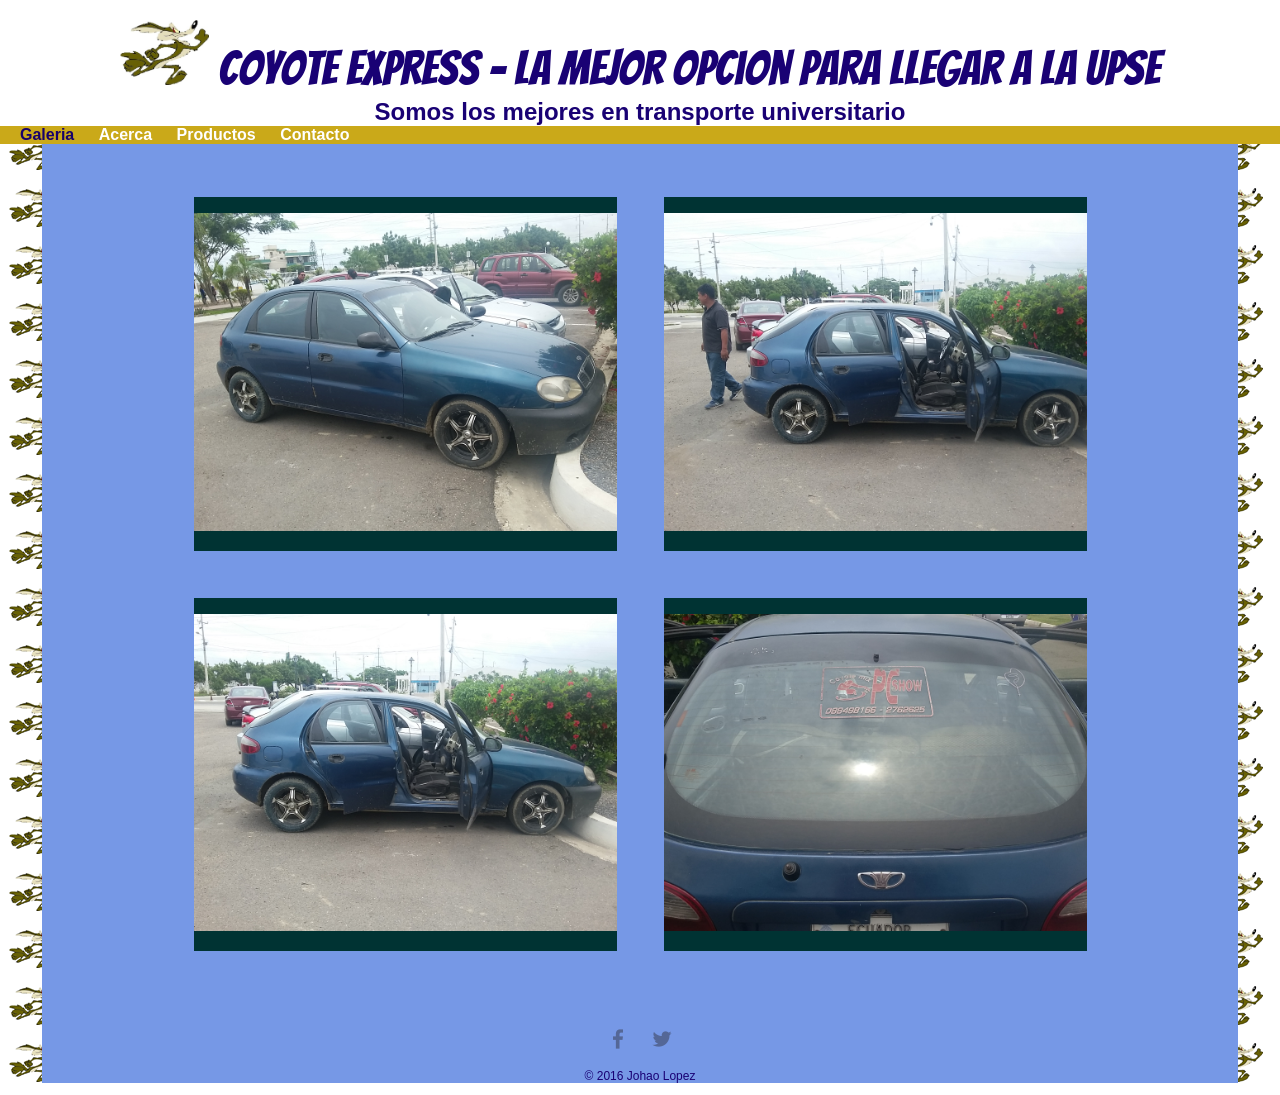
<file: index.html>
<!DOCTYPE html>
<html>
<head>
	<link rel="stylesheet" type="text/css" href="css/normalize.css">
	<!--para llamar las librerias de las fuentes -->	
	<link href='https://fonts.googleapis.com/css?family=Bangers|Amaranth|Open+Sans+Condensed:300' rel='stylesheet' type='text/css'> 
	<!--ESTA LINEA LLAMA AL CSS-->
	<link rel="stylesheet" type="text/css" href="css/main.css">
	<!--PARA EL TITULO DE LA PAGINA-->
	<title>
		Coyote Express
	</title>
	<!--DEFINE EL TIPO DE CARACTERES Q VAMOS A UTILIZAR-->
	<meta charset="UTF-8">
	<meta name="keywords" content="UPSE, expreso, coyote, Santa Elena">
	<meta name="description" content="Transporte expreso sin animo de lucro a beneficio de los estudiantes de Playas y Posorja">
	<meta name="author" content="Johao Lopez y Jose Echeverria Soluciones Informaticas">
</head>
<body>
	<header>
		<a href="index.html" id="logo">
			<h1>
				<!--SRC PARA LLAMAR A UNA IMAGEN DENTRO DE UNA CARPETA ESPECIFICA, IDENTIFICADOR DE ID ES EL LOGOIMG ***Y DE CLASES***-->
				<img id="logoimg" src="img/coyote.jpg" alt="Logo_Expreso">
				Coyote Express - La mejor opcion para llegar a la UPSE
			</h1>
			<h2>
				Somos los mejores en transporte universitario
			</h2>
		</a>
		<nav id="menu">
			<ul> <!--LISTA DESORDENADA, EL OL ES PARA LISTA ORDENADA, LI PARA LOS ELEMENTOS DE LA LISTA, A --> 
				<li><a href="index.html" class="selected">Galeria</a></li>
				<li><a href="about.html">Acerca</a></li>
				<li><a href="products.html">Productos</a></li>
				<li><a href="contact.html">Contacto</a></li>
			</ul>
		</nav>
	</header>
	<div id="wrapper"> <!--DIV CAJA O CONTENEDOR-->
		<section>
			<ul id="galeria">
				<li>
					<p><a href="img/auto_1.jpg"><img src="img/auto_1.jpg" alt="Express_Photo"></a></p>
				</li>
				<li>
					<p><a href="img/auto_4.jpg"><img src="img/auto_4.jpg" alt="Express_Side_1"></a></p>
				</li>
				<li>
					<p><a href="img/auto_5.jpg"><img src="img/auto_5.jpg" alt="Express_Side_2"></a></p>
				</li>
				<li>
					<p><a href="img/auto_3.jpg"><img src="img/auto_3.jpg" alt="Express_Side_3"></a></p>
				</li>
			</ul>
		</section>
		<footer>
				<a href="https://www.facebook.com/">
					<img src="img/facebook.png" class="social-icon" alt="Facebook_Coyote">
				</a>
				<a href="https://www.twitter.com/danielopzm">
					<img src="img/twitter.png" class="social-icon" alt="Twitter_Johao">
				</a>
				<p>&copy; 2016 Johao Lopez</p>
		</footer>
	</div>
	<script src="https://code.jquery.com/jquery-1.12.0.min.js"></script> <!--EL SCRIPT(CODIGO FUERA) SIEMPRE TIENE Q IR AL FINAL DEL BODY, ESTA LINEA ES INDISPENSABLE PORQ LLAMAN LAS LIBRERIAS DE JQUERY DESDE LA PAGINA OFICIAL-->
		<script src="js/app.js" type="text/javascript" charset="utf-8"></script> <!--LLAMA AL ARCHIVO JS QUE DEBEMOS TENER EN NUESTRO PROYECTO-->
</body>
</html>
</file>
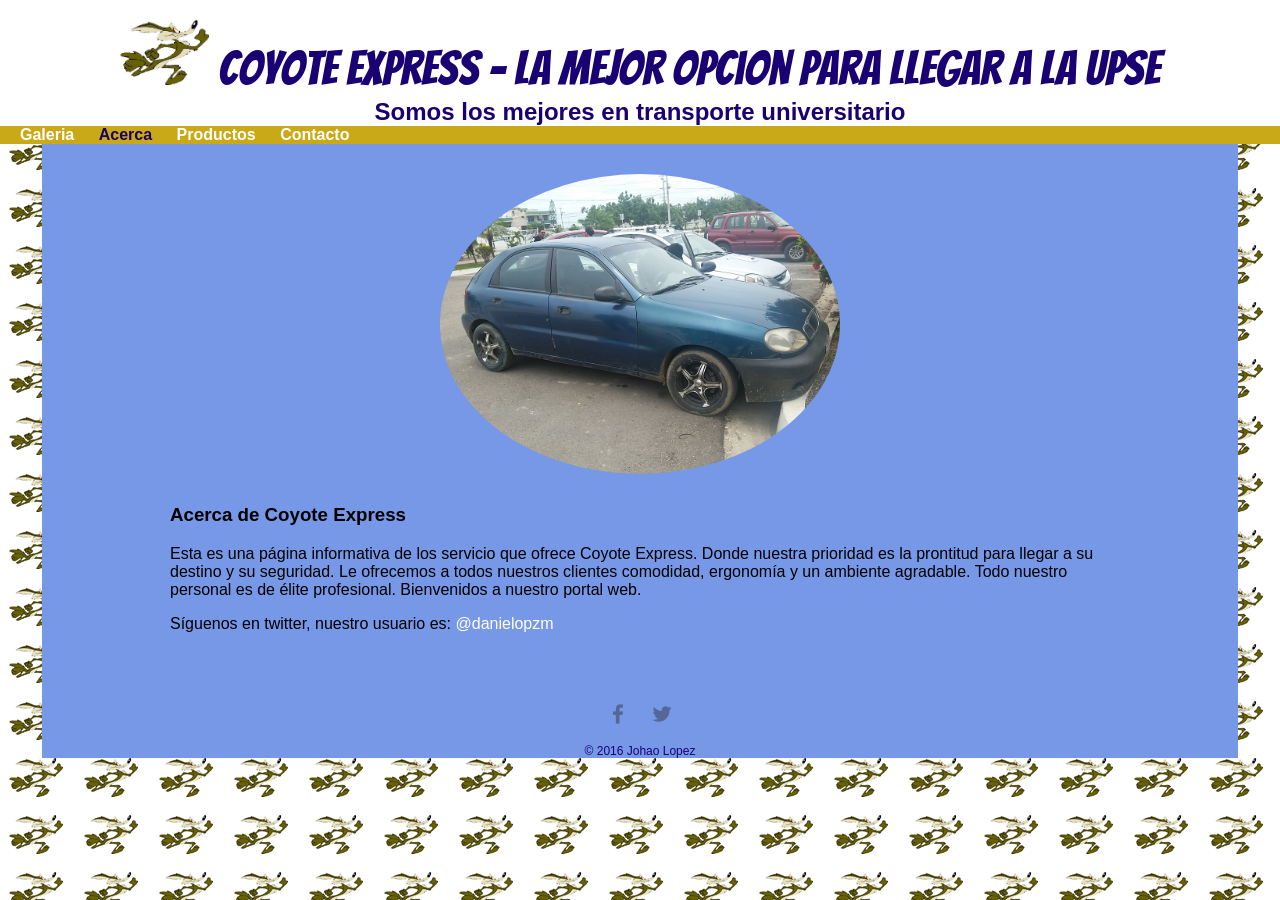
<file: about.html>
<!DOCTYPE html>
<html>
<head>
	<link rel="stylesheet" type="text/css" href="css/normalize.css">
	<link href='https://fonts.googleapis.com/css?family=Bangers|Amaranth|Open+Sans+Condensed:300' rel='stylesheet' type='text/css'>
	<link rel="stylesheet" type="text/css" href="css/main.css">
	<title>
		Coyote Express
	</title>
	<meta charset="UTF-8">
	<meta name="keywords" content="UPSE, expreso, coyote, Santa Elena">
	<meta name="description" content="Transporte expreso sin animo de lucro a beneficio de los estudiantes de Playas y Posorja">
	<meta name="author" content="Johao Lopez y Jose Echeverria Soluciones Informaticas">
</head>
<body>
	<header>
		<a href="index.html" id="logo">
			<h1>
				<img id="logoimg" src="img/coyote.jpg" alt="Logo_Expreso">
				Coyote Express - La mejor opcion para llegar a la UPSE
			</h1>
			<h2>
				Somos los mejores en transporte universitario
			</h2>
		</a>
		<nav id="menu">
			<ul>
				<li><a href="index.html">Galeria</a></li>
				<li><a href="about.html" class="selected">Acerca</a></li>
				<li><a href="products.html">Productos</a></li>
				<li><a href="contact.html">Contacto</a></li>
			</ul>
		</nav>
	</header>
	<div id="wrapper">
		<section>
			<img src="img/auto_1.jpg" alt="Profile_Photo" class="profile-photo">
			<h3>Acerca de Coyote Express</h3>
			<p>Esta es una página informativa de los servicio que ofrece Coyote Express.
			   Donde nuestra prioridad es la prontitud para llegar a su destino y su seguridad.
			   Le ofrecemos a todos nuestros clientes comodidad, ergonomía y un ambiente agradable.
			   Todo nuestro personal es de élite profesional. Bienvenidos a nuestro portal web.
			</p>
			<p>Síguenos en twitter, nuestro usuario es:&nbsp;<a href="https://www.twitter.com/danielopzm">@danielopzm</a></p>
		</section>
		<footer>
				<a href="https://www.facebook.com/">
					<img src="img/facebook.png" class="social-icon" alt="Facebook_Coyote">
				</a>
				<a href="https://www.twitter.com/danielopzm">
					<img src="img/twitter.png" class="social-icon" alt="Twitter_Johao">
				</a>
				<p>&copy; 2016 Johao Lopez</p>
		</footer>
	</div>
	<script src="https://code.jquery.com/jquery-1.12.0.min.js"></script>
		<script src="js/app.js" type="text/javascript" charset="utf-8"></script>
</body>
</html>
</file>
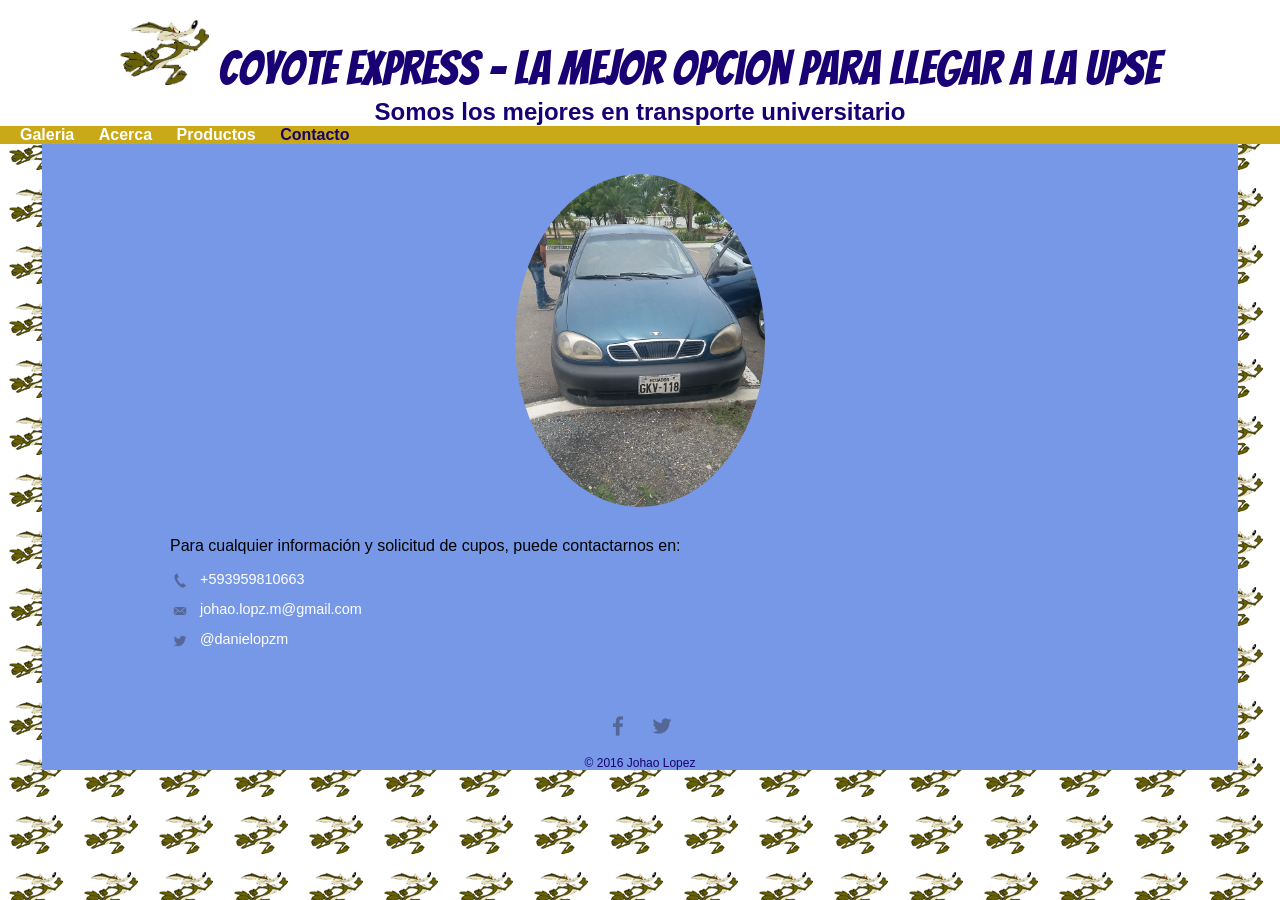
<file: contact.html>
<!DOCTYPE html>
<html>
<head>
	<link rel="stylesheet" type="text/css" href="css/normalize.css">
	<link href='https://fonts.googleapis.com/css?family=Bangers|Amaranth|Open+Sans+Condensed:300' rel='stylesheet' type='text/css'>
	<link rel="stylesheet" type="text/css" href="css/main.css">
	<title>
		Coyote Express
	</title>
	<meta charset="UTF-8">
	<meta name="keywords" content="UPSE, expreso, coyote, Santa Elena">
	<meta name="description" content="Transporte expreso sin animo de lucro a beneficio de los estudiantes de Playas y Posorja">
	<meta name="author" content="Johao Lopez y Jose Echeverria Soluciones Informaticas">
</head>
<body>
	<header>
		<a href="index.html" id="logo">
			<h1>
				<img id="logoimg" src="img/coyote.jpg" alt="Logo_Expreso">
				Coyote Express - La mejor opcion para llegar a la UPSE
			</h1>
			<h2>
				Somos los mejores en transporte universitario
			</h2>
		</a>
		<nav id="menu">
			<ul>
				<li><a href="index.html">Galeria</a></li>
				<li><a href="about.html">Acerca</a></li>
				<li><a href="products.html">Productos</a></li>
				<li><a href="contact.html" class="selected">Contacto</a></li>
			</ul>
		</nav>
	</header>
	<div id="wrapper">
		<section>
			<img src="img/auto_2.jpg" alt="Contact_Photo" class="contact-photo">
			<p>Para cualquier información y solicitud de cupos, puede contactarnos en:&nbsp;</p>
			<ul class="contact-info">
				<li class="phone">
					<a href="tel:+593959810663">+593959810663</a>
				</li>
				<li class="mail">
					<a href="mailto:johao.lopz.m@gmail.com">johao.lopz.m@gmail.com</a>
				</li>
				<li class="twitter">
					<a href="http://twitter.com/intent/tweet?screen_name=danielopzm">@danielopzm</a>
				</li>
			</ul>
		</section>
		<footer>
				<a href="https://www.facebook.com/">
					<img src="img/facebook.png" class="social-icon" alt="Facebook_Coyote">
				</a>
				<a href="https://www.twitter.com/danielopzm">
					<img src="img/twitter.png" class="social-icon" alt="Twitter_Johao">
				</a>
				<p>&copy; 2016 Johao Lopez</p>
		</footer>
	</div>
	<script src="https://code.jquery.com/jquery-1.12.0.min.js"></script>
		<script src="js/app.js" type="text/javascript" charset="utf-8"></script>
</body>
</html>
</file>
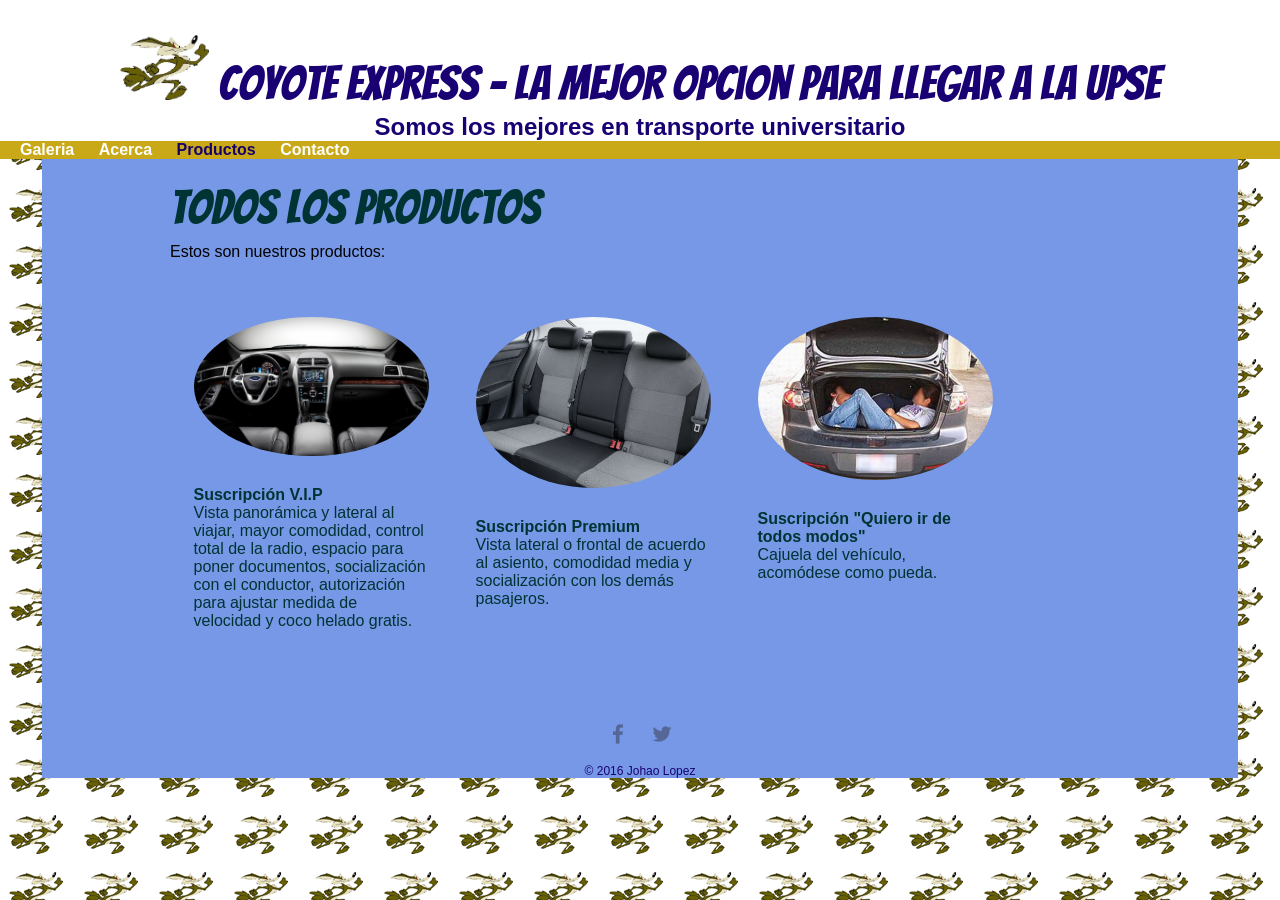
<file: products.html>
<!DOCTYPE html>
<html>
<head>
	<link rel="stylesheet" type="text/css" href="css/normalize.css">
	<link href='https://fonts.googleapis.com/css?family=Bangers|Amaranth|Open+Sans+Condensed:300' rel='stylesheet' type='text/css'>
	<link rel="stylesheet" type="text/css" href="css/main.css">
	<title>
		Coyote Express
	</title>
	<meta charset="UTF-8">
	<meta name="keywords" content="UPSE, expreso, coyote, Santa Elena">
	<meta name="description" content="Transporte expreso sin animo de lucro a beneficio de los estudiantes de Playas y Posorja">
	<meta name="author" content="Johao Lopez y Jose Echeverria Soluciones Informaticas">
</head>
<body>
	<header>
		<a href="index.html" id="logo">
			<h1>
				<img id="logoimg" src="img/coyote.jpg" alt="Logo_Expreso">
				Coyote Express - La mejor opcion para llegar a la UPSE
			</h1>
			<h2>
				Somos los mejores en transporte universitario
			</h2>
		</a>
		<nav id="menu">
			<ul>
				<li><a href="index.html">Galeria</a></li>
				<li><a href="about.html">Acerca</a></li>
				<li><a href="products.html" class="selected">Productos</a></li>
				<li><a href="contact.html">Contacto</a></li>
			</ul>
		</nav>
	</header>
	<div id="wrapper">
		<section>
			<h1 id="product-line">Todos los productos</h1>
				<p>Estos son nuestros productos:</p>
			<ul id="galeria-products">
				<li>
					<p><img src="img/vip.jpg" alt="Express_Photo" class="product-photo"><strong>Suscripción V.I.P</strong><br>Vista panorámica y lateral al viajar, mayor comodidad, control total de la radio, espacio para poner documentos, socialización con el conductor, autorización para ajustar medida de velocidad y coco helado gratis.</p>
				</li>
				<li>
					<p><img src="img/premium.jpg" alt="Express_Side_1" class="product-photo"><strong>Suscripción Premium</strong><br>Vista lateral o frontal de acuerdo al asiento, comodidad media y socialización con los demás pasajeros.</p>
				</li>
				<li>
					<p><img src="img/quieroir.jpg" alt="Express_Side_2" class="product-photo"><strong>Suscripción "Quiero ir de todos modos"</strong><br>Cajuela del vehículo, acomódese como pueda.</p>
				</li>
			</ul>
		</section>
		<footer>
				<a href="https://www.facebook.com/">
					<img src="img/facebook.png" class="social-icon" alt="Facebook_Coyote">
				</a>
				<a href="https://www.twitter.com/danielopzm">
					<img src="img/twitter.png" class="social-icon" alt="Twitter_Johao">
				</a>
				<p>&copy; 2016 Johao Lopez</p>
		</footer>
	</div>
	<script src="https://code.jquery.com/jquery-1.12.0.min.js"></script>
		<script src="js/app.js" type="text/javascript" charset="utf-8"></script>
</body>
</html>
</file>
<file: css/main.css>
/********************
GENERAL
********************/
/*ESTO ES SOLO NOMBRE DE ETIQUETA O ID DE CLASE*/
body{ 
	background-image: url("../img/coyotito.png");
}


a {
	text-decoration: none;
	color:white;
}
#wrapper {
	max-width:940px;
	margin:0 auto;
	padding: 0 10%;
	background: #7698E6;
}

/*******************
HEADING
*******************/

#logoimg{
	max-width:7%;
}

#logo{
	text-align:center;
	margin:0;
}

header{
	float:left;
	margin: 0 0 30px 0;
	padding:5px 0 0 0;
	width: 100%;
	background: white;
	border-color: #599a68;
}

h1{
	font-family: 'Bangers', cursive;
	margin:15px 0; /*margen de arriba y abajo 15px y a los lados sin margen*/
	font-size: 3em;
	font-weight: normal;
	line-height: 0.8em;
	color: #190174;
}

h2 {
	font-size: 1.5em;
	margin: -5px 0 0;
	color: #190174;
	font-weight: none;
}

img {
max-width: 100%;
}

#galeria {
	margin:0;
	padding:0;
	list-style: none;
}

#galeria li{
	float:left;
	width:45%;
	margin:2.5%;
	background-color: #003333;
	color: red;
}

#galeria li a p {
	margin:0;
	padding:5%;
	font-size: 1.75em;
	color:orange;
}

/*******************
NAVIGATION
*******************/
nav {background-color: #CAA919;}

nav a {
font-weight:800;
padding: 15px 10px;
}

nav a.selected {
	color:#17016B;
}

nav a:hover{
	color: #17016B;
}

nav ul {
	list-style: none;
	margin:0 10px;
	padding: 0;
}

nav li {display:inline-block;}

/*******************
FOOTER
*******************/

footer{
	clear:both;
	font-size: 0.75em;
	text-align: center;
	padding-top: 50px;
	color:#190174;
}

footer a img.social-icon
{
	width:30px;
	height: 30px;
	margin:0 5px;
}



/*******************
PAGINA ABOUT
tag SECTION
*******************/

.profile-photo{
	display:block;
	max-width: 400px;
	margin:0 auto 30px;
	border-radius:100%;
}

/*******************
PAGINA CONTACT
tag SECTION
*******************/

.contact-info li.phone a{
	background-image: url('../img/phone.png');
}

.contact-info li.mail a{
	background-image: url('../img/mail.png');
}

.contact-info li.twitter a{
	background-image: url('../img/twitter.png');
}

.contact-info{
	list-style: none;
	padding:0;
	margin:0;
	font-size: 0.9em;
}

.contact-info a{
	display:block;
	min-height:20px;
	background-repeat:no-repeat;
	background-size: 20px 20px;
	padding:0 0 0 30px;
	margin: 0 0 10px;
}

.contact-photo{
	display:block;
	max-width: 250px;
	margin:0 auto 30px;
	border-radius:100%;
}

/*******************
PAGINA PRODUCTS
tag SECTION
*******************/

#product-line{
	font-family: 'Bangers', cursive;
	margin:15px 0; /*margen de arriba y abajo 15px y a los lados sin margen*/
	font-size: 3em;
	font-weight: normal;
	line-height: 0.8em;
	color: #003333;
}

#galeria-products {
	margin:0;
	padding:0;
	list-style: none;
}

#galeria-products li{
	float:left;
	max-width:25%;
	margin:2.5%;
	background-color: none;
	color: #003333;
}

#galeria-products li a p {
	margin:0;
	padding:5%;
	font-size: 1.75em;
	color:red;
}

.product-photo{
	display:block;
	margin:0 auto 30px;
	border-radius:100%;
	border-top-left-radius: 
}

#overlay
{
	background: rgba(0,0,0,0.7); /*El último valor es opacity(opacidad)*/
	width: 100%;
	height: 100%;
	position:absolute;
	top: 0;
	left:0;
	text-align: center;
	display: none;
}


#overlay img
{
	margin-top: 10%;
}

#overlay p
{
	color: white;
}


/****************************
Menu para mobiles con JQuery
****************************/
@media (min-width: 320px) and (max-width: 568px)
{
	#menu ul
	{
		display: none;
	}
}

@media (min-width: 568px)
{
	#menu select, #menu button
	{
		display:none;
	}
}
</file>
